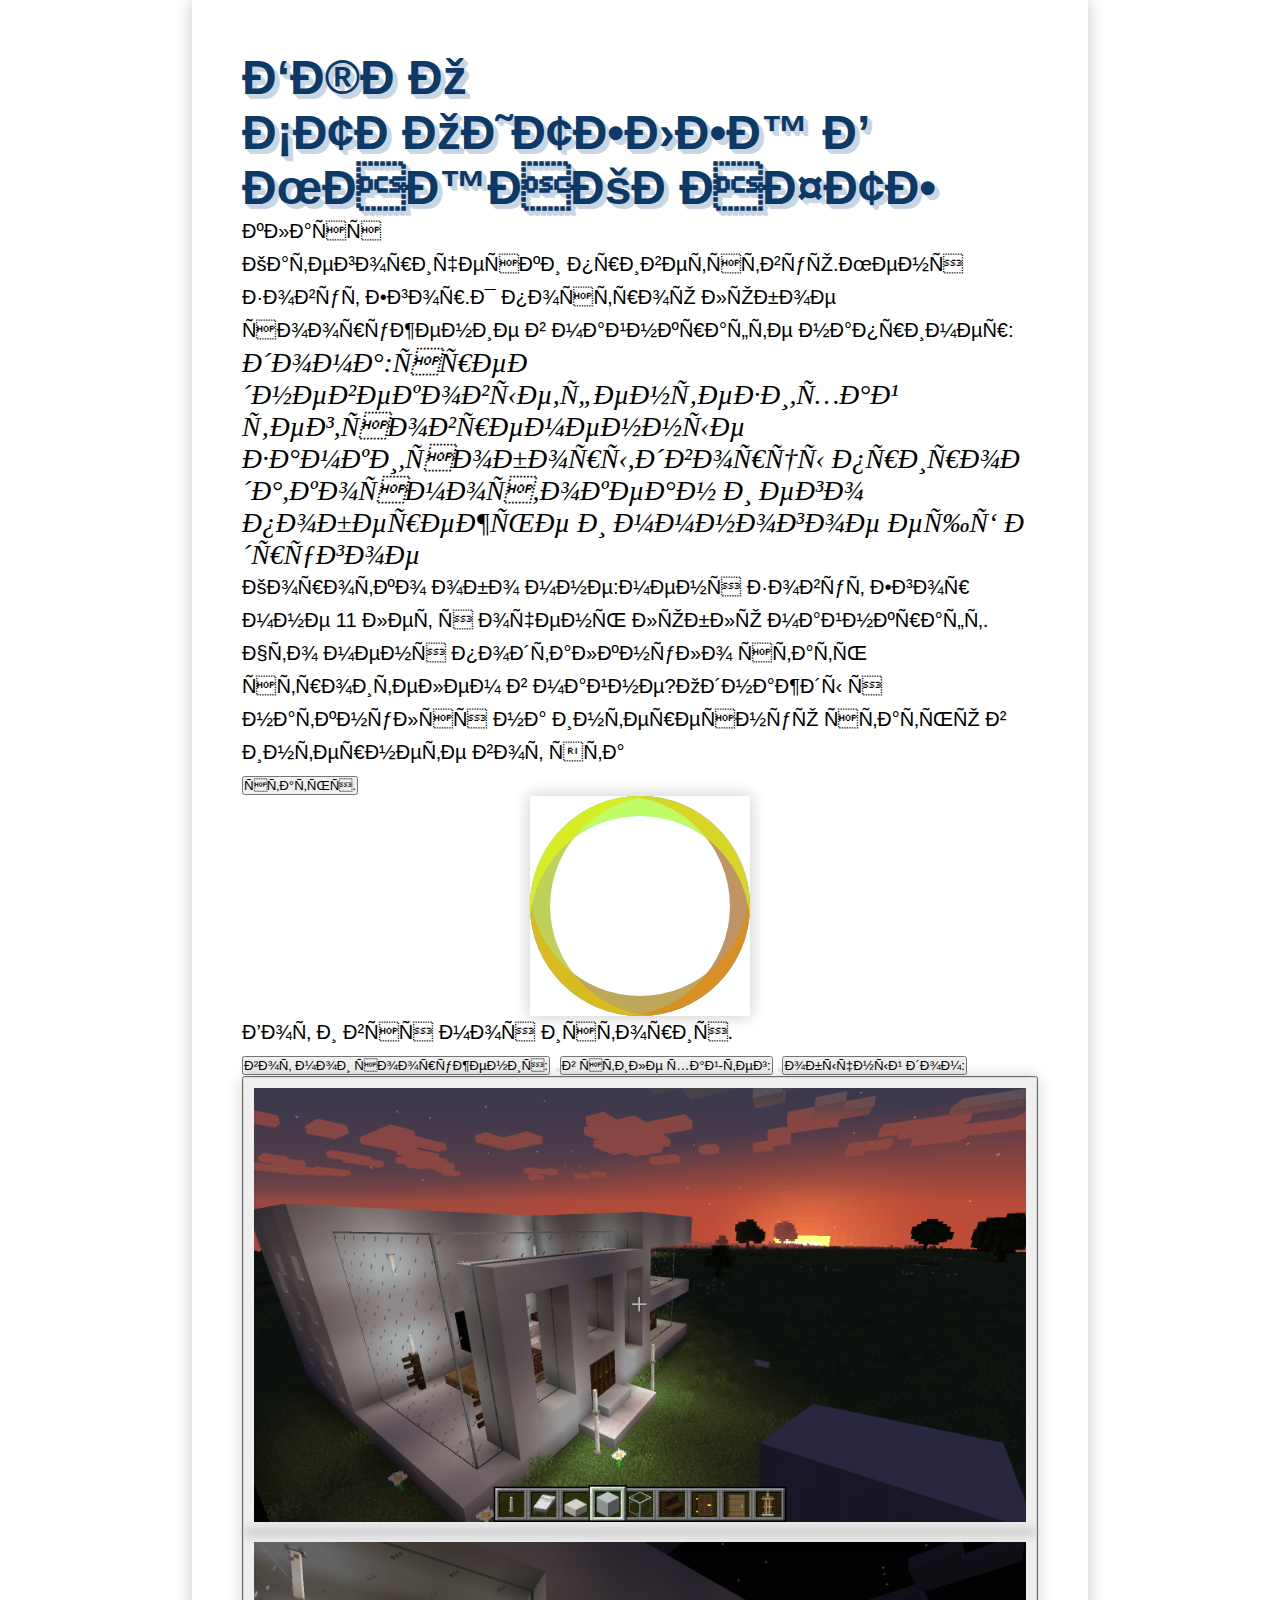
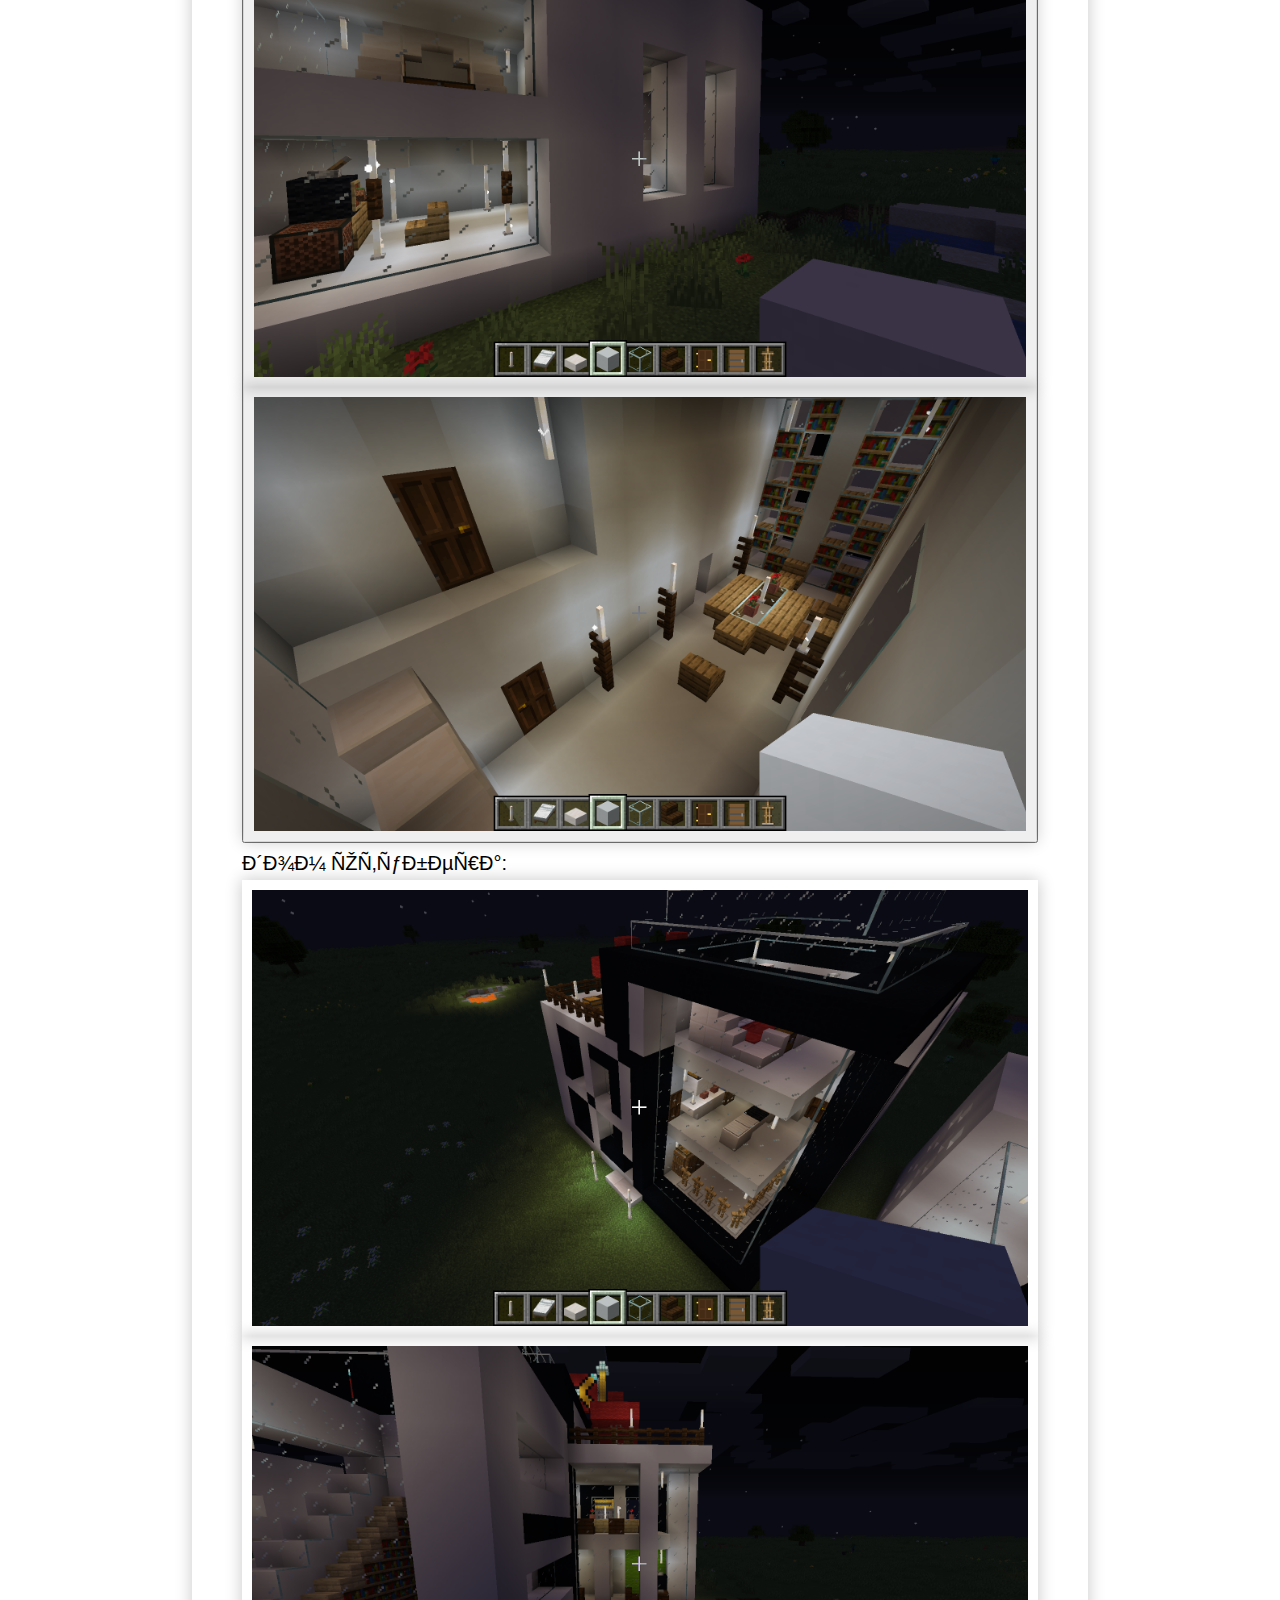
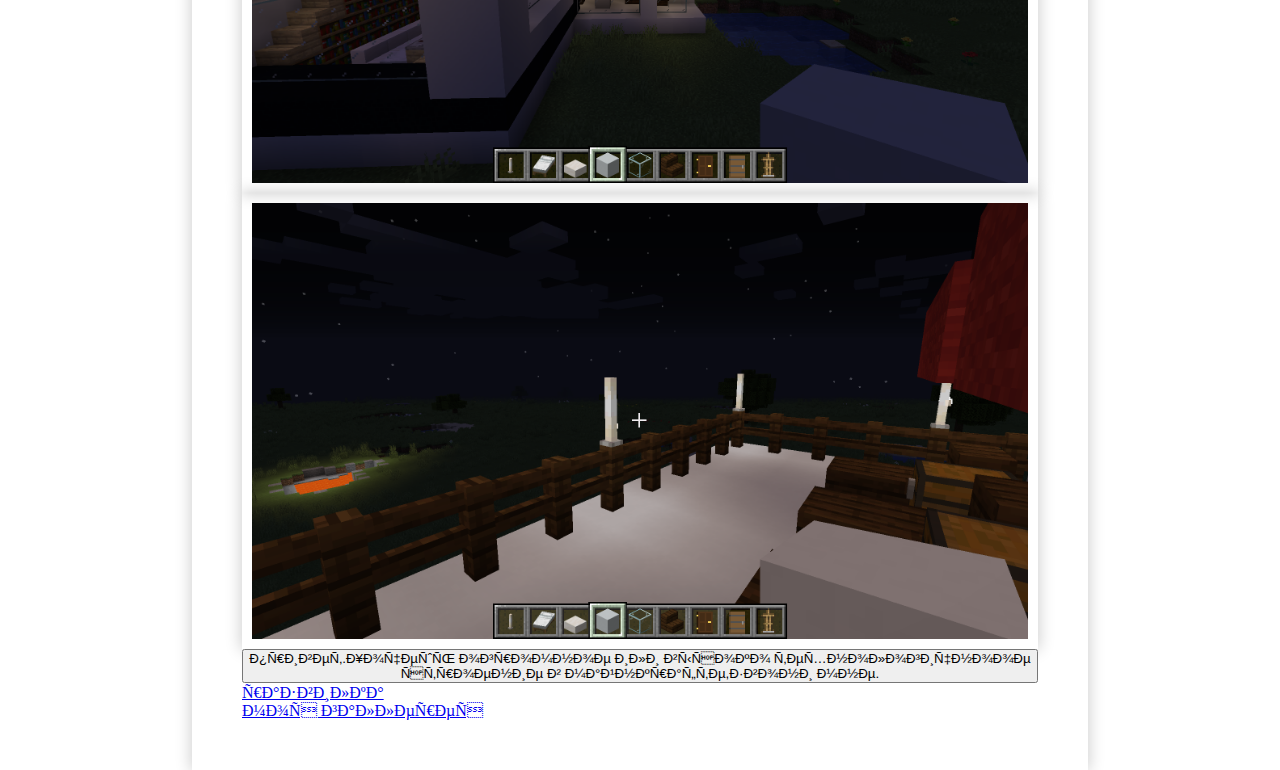
<file: index.html>
<!DOCTYPE html> <!-- говорит браузеру что мы пишем по html -->
<html lang="en"> <!-- говорит браузеру что мы говорим на английском языке -->
<head> <!-- голова сайта,где указываются сылки на подключение внешних документов -->
	<!-- Yandex.Metrika counter -->
<script type="text/javascript" >
   (function(m,e,t,r,i,k,a){m[i]=m[i]||function(){(m[i].a=m[i].a||[]).push(arguments)};
   m[i].l=1*new Date();k=e.createElement(t),a=e.getElementsByTagName(t)[0],k.async=1,k.src=r,a.parentNode.insertBefore(k,a)})
   (window, document, "script", "https://mc.yandex.ru/metrika/tag.js", "ym");

   ym(66624067, "init", {
        clickmap:true,
        trackLinks:true,
        accurateTrackBounce:true,
        webvisor:true
   });
</script>
<noscript><div><img src="https://mc.yandex.ru/watch/66624067" style="position:absolute; left:-9999px;" alt="" /></div></noscript>
<!-- /Yandex.Metrika counter -->
	<meta charset="UTF-8"> <!-- кодировка на русский язык -->
	<title>бюро строителей в майнкрафте</title> <!-- заголовок сайта -->
	<link rel="stylesheet" href="css/main.css"> <!-- отвечает за подключение внешних файлов и зависимостей -->
	<link href="https://fonts.googleapis.com/css2?family=Marck+Script&display=swap:100,100i,300,300i,400,400i,500,500i,700,700i,900,900i" rel="stylesheet">
	<link href="https://fonts.googleapis.com/css2?family=Pacifico&display=swap" rel="stylesheet">
</head>
<body> <!-- тело сайта,всё что мы увидим на странице -->
	<div> <!-- контейнер в котором хранятся различные теги -->
	<h1 class="stroke">БЮРО СТРОИТЕЛЕЙ В МАЙНКРАФТЕ</h1> <!-- h1 заголовок.с увеличением числа понижается важность заголовка и уменьшается его размер--> <!-- a делает текст не актуальным перечёркнутым -->
	<p class="class">класс</p>
	<big> <!-- увеличивает шрифт текста -->
	<big>
	<big>
	<p>Категорически приветствую.Меня зовут Егор.Я построю любое сооружение в майнкрафте например:</p> <!-- параграф-вывод простого текста на экран -->
    <i>дома:средневековые,фентези,хай тег,современные</i> <!-- создаёт наклонный текст -->
    <i>замки,соборы,дворцы</i>
    <i>природа,космос,океан и его побережье</i>
    <i>и ммногое ещё другое</i>
	</big>
    </big>
    </big>
	<big>
	<big>
	<!-- <p>lorem ru 1000</p> текст заглушка на определённое количевство слов		 -->
	<p>Коротко обо мне:меня зовут Егор мне 11 лет я очень люблю майнкрафт.</p>
	<p>Что меня подталкнуло стать строителем в майне?Однажды я наткнулся на интересную статью в интернете вот эта</p>
	<form action="https://pikabu.ru/story/kubicheskiy_biznes_7504257" target="_blank">
		<button>статья.</button>
	</form> <!-- 29,30 и 31 строка делают кнопку-ссылку -->
	<div class="rotate-shadows"></div>
	<p>Вот и вся моя история.</p>
	<form>
	<button>вот мои сооружения:</button>
	<button>
		<button>в стиле хай-тег:</button>
		<button>
			<button>обычный дом:</button>
			<button>
				<img src="img/1.png" alt="здесь должна была быть картинка но её кто то украл."> <!-- img-тег для вставки картинки,src-путь до картинки,alt-альтернатива для картинки -->
				<img src="img/2.png" alt="короче говоря здесь должна была быть картинка">
				<img src="img/3.png" alt="домик домик домик.Ты куда пропал???">
			</button>
		</button>
	</button>
	</form>		
	<p>дом ютубера:</p>
	<img src="img/4.png" alt="вправду провалился под землю что ли???">
	<img src="img/5.png" alt="мне кажется у него отросли ноги">
	<img src="img/6.png" alt="ошибка...ошибка...">	
    </big>
    </big>
    <button>привет.Хочешь огромное или высоко технологичноое строение в майнкрафте,звони мне.</button><br> <!-- button добавляет интерактивную кнопку  --> <!-- br делает так чтобы следующий тег начинался с другой строки -->
    <a href="page2.html">развилка</a><br>
    <a href="gallery.html">моя галлерея</a>
	</div>
</body>
</html>
</file>
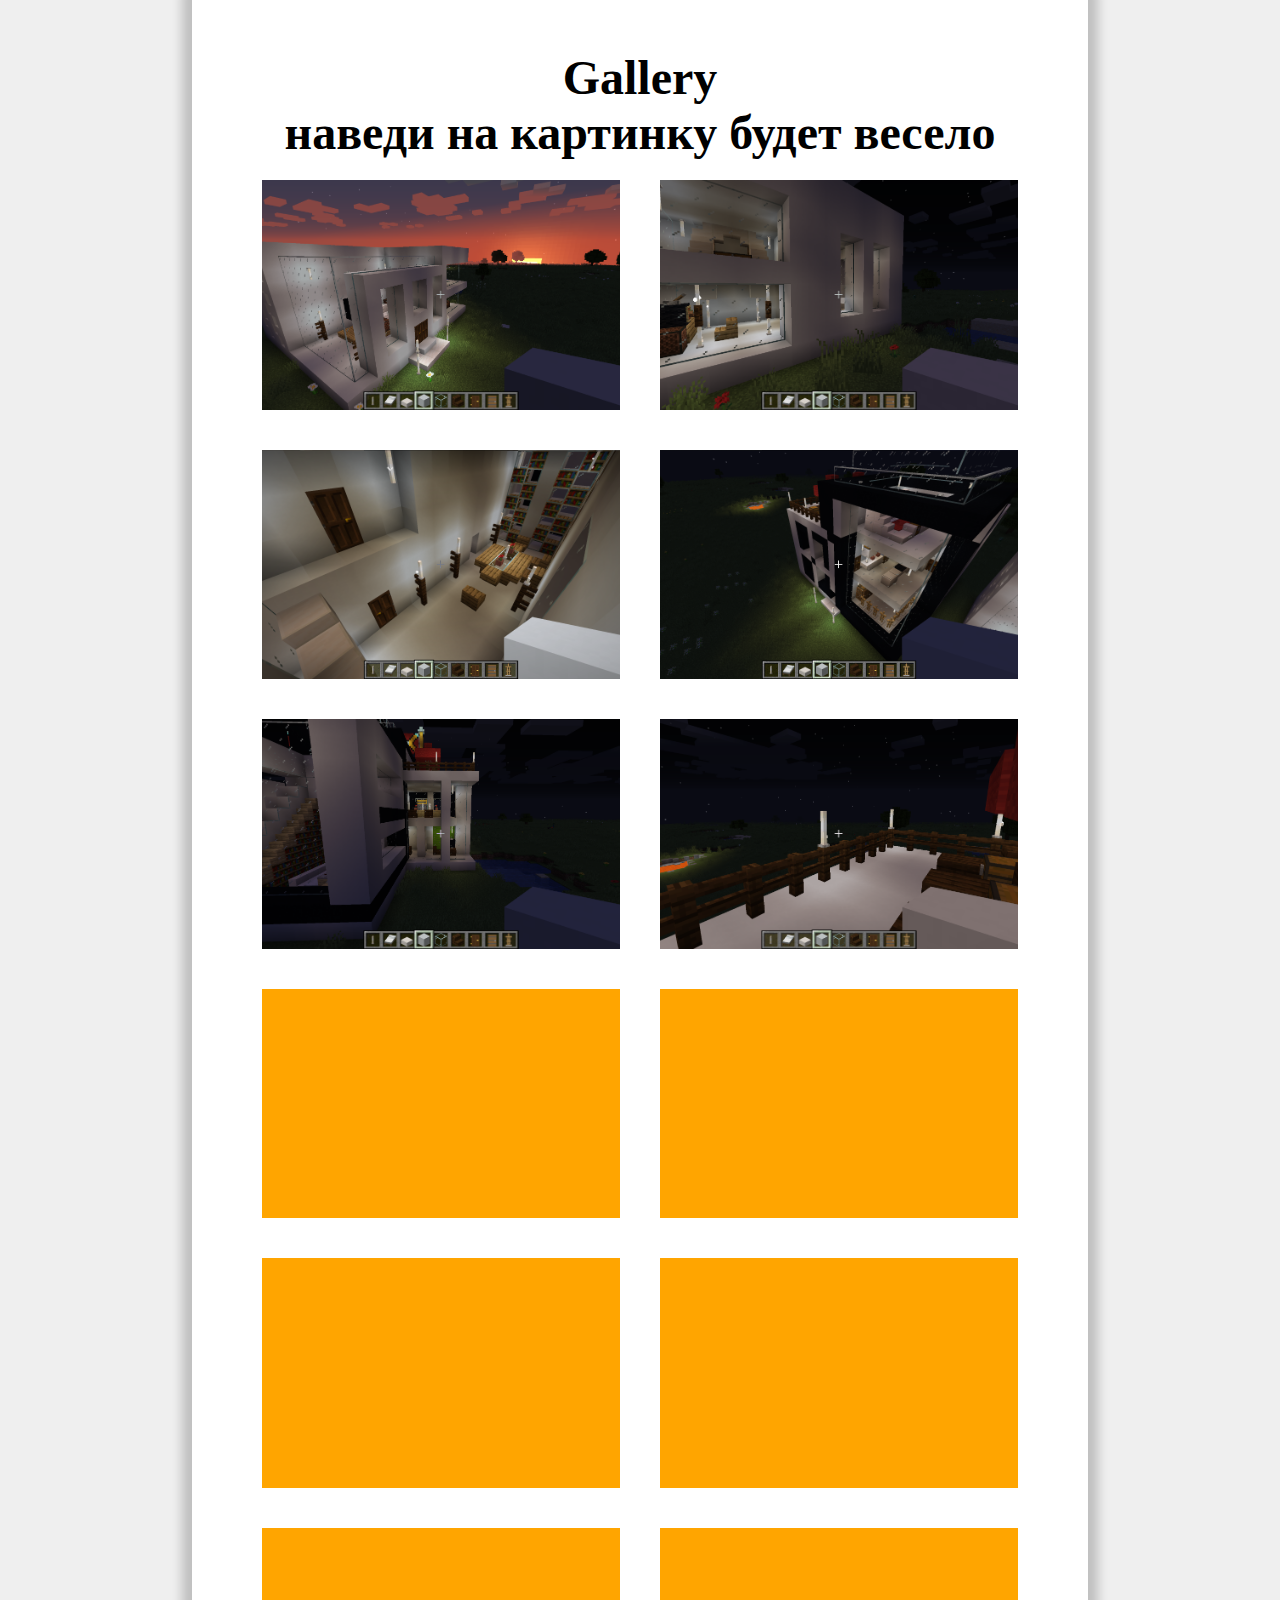
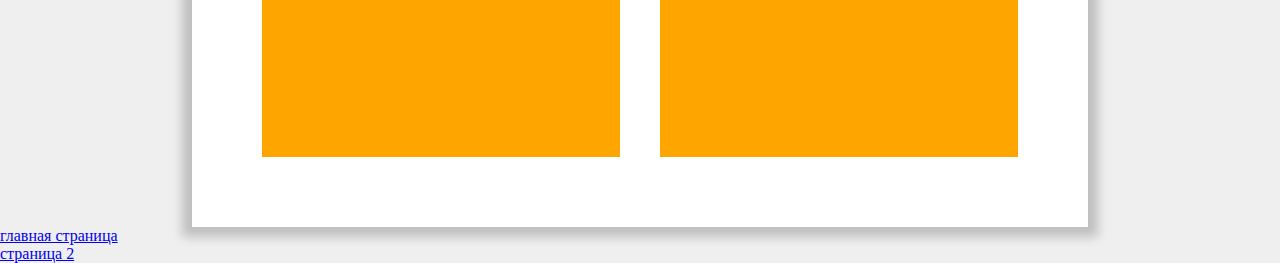
<file: gallery.html>
<!DOCTYPE html>
<html lang="en">
<head>
	<!-- Yandex.Metrika counter -->
<script type="text/javascript" >
   (function(m,e,t,r,i,k,a){m[i]=m[i]||function(){(m[i].a=m[i].a||[]).push(arguments)};
   m[i].l=1*new Date();k=e.createElement(t),a=e.getElementsByTagName(t)[0],k.async=1,k.src=r,a.parentNode.insertBefore(k,a)})
   (window, document, "script", "https://mc.yandex.ru/metrika/tag.js", "ym");

   ym(66624067, "init", {
        clickmap:true,
        trackLinks:true,
        accurateTrackBounce:true,
        webvisor:true
   });
</script>
<noscript><div><img src="https://mc.yandex.ru/watch/66624067" style="position:absolute; left:-9999px;" alt="" /></div></noscript>
<!-- /Yandex.Metrika counter -->
	<meta charset="UTF-8">
	<title>gallery</title>
	<link rel="stylesheet" href="css/main1.css">
</head>
<body>
	<main>
		<h1>Gallery</h1>
		<h1>наведи на картинку будет весело</h1>
		<!-- div.photo*12 создаёт определённое число записаных тегов -->
		<div class="photo photo1"></div>
		<div class="photo photo2"></div>
		<div class="photo photo3"></div>
		<div class="photo photo4"></div>
		<div class="photo photo5"></div>
		<div class="photo photo6"></div>
		<div class="photo photo7"></div>
		<div class="photo photo8"></div>
		<div class="photo photo9"></div>
		<div class="photo photo10"></div>
		<div class="photo photo11"></div>
		<div class="photo photo12"></div>
	</main>
	<a href="index.html">главная страница</a><br>
	<a href="page2.html">страница 2</a>
</body>
</html>
</file>
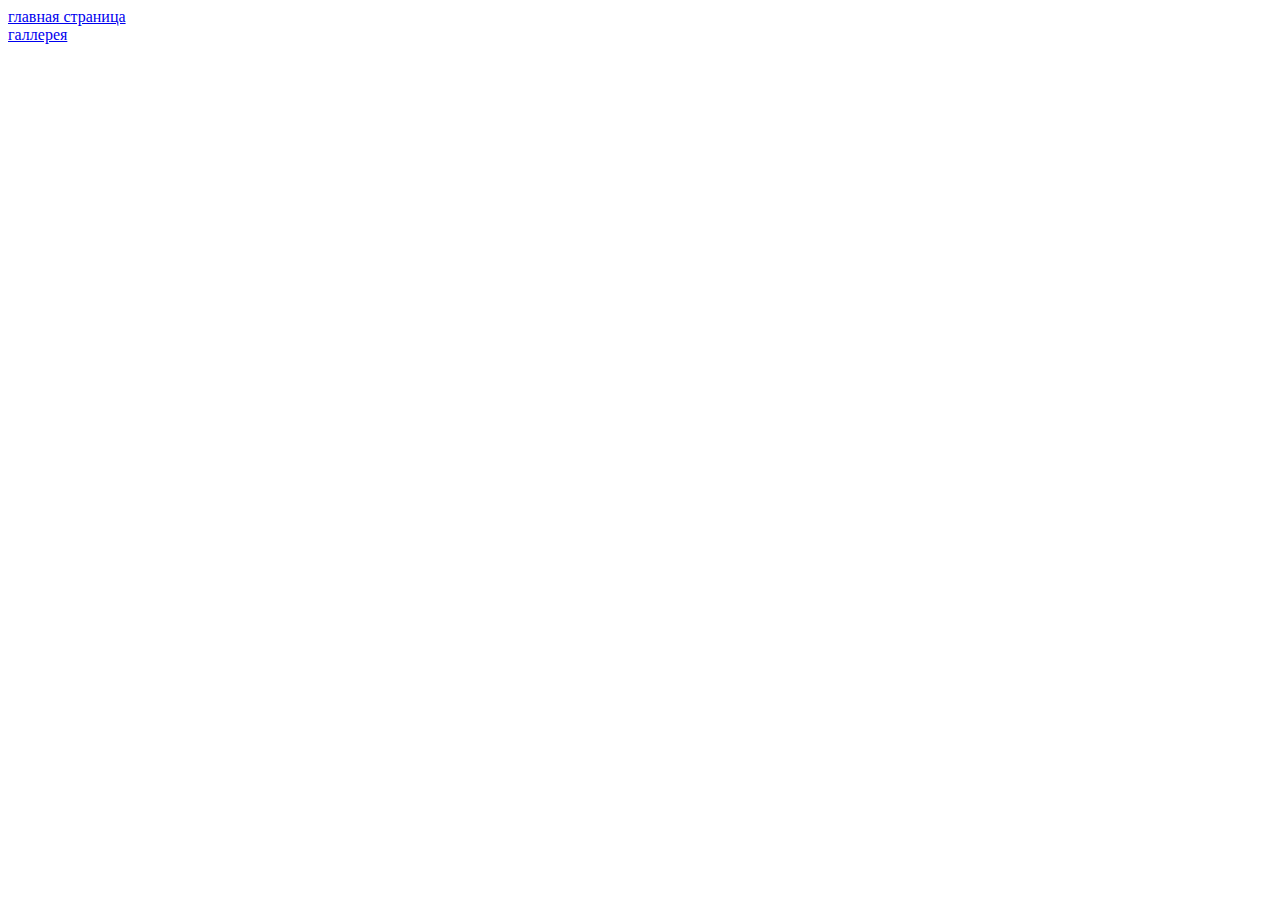
<file: page2.html>
<!DOCTYPE html>
<html lang="en">
<head>
	<meta charset="UTF-8">
	<title>страница 2</title>
</head>
<body>
	<a href="index.html">главная страница</a><br>
	<a href="gallery.html">галлерея</a>
</body>
</html>
</file>
<file: css/main.css>
*{
	margin: 0; /*внешний отступ*/
	padding: 0; /*внутренний отступ*/
	box-sizing: border-box; /*модель отоброжения отступов*/
}
body {
	/*background-color:; изменяет цвет задней стены*/
	margin: 0;
	display: flex;
    justify-content: center;
    align-items: center;
    height: 100vh;
}
.rotate-shadows {
	width: 220px;
	height: 220px;
	position: relative;
}
.rotate-shadows:after,
.rotate-shadows:before {
	content: "";
	border-radius: 50%;
	position: absolute;
	top: 0;
	left: 0;
	width: 100%;
	height: 100%;
	transform-origin: center center;
}
.rotate-shadows:before {
	box-shadow: inset 0 20px 0 rgba(0, 250, 250, 0.6), inset 20px 0 0 rgba(0, 200, 200, 0.6), inset 0 -20px 0 rgba(0, 150, 200, 0.6), inset -20px 0 0 rgba(0, 200, 250, 0.6);
	animation: rotate-before 2s -0.5s linear infinite;
}
.rotate-shadows:after {
	box-shadow: inset 0 20px 0 rgba(250, 250, 0, 0.6), inset 20px 0 0 rgba(250, 200, 0, 0.6), inset 0 -20px 0 rgba(250, 150, 0, 0.6), inset -20px 0 0 rgba(250, 100, 0, 0.6);
	animation: rotate-after 2s -0.5s linear infinite;
}
@keyframes rotate-after {
	0% {transform: rotateZ(0deg) scaleX(1) scaleY(1);}
	50% {transform: rotateZ(180deg) scaleX(0.82) scaleY(1);}
	100% {transform: rotateZ(360deg) scaleX(1) scaleY(1);}
}
@keyframes rotate-before {
	0% {transform: rotateZ(0deg) scaleX(1) scaleY(1);}
	50% {transform: rotateZ(-180deg) scaleX(0.95) scaleY(0.85);}
	100% {transform: rotateZ(-360deg) scaleX(1) scaleY(1);}
}
img {
	width: 100%; /*ширинна картинки*/
	height: auto; /*высота картинки*/
	max-width: 950px; /*максимальный размер картинки*/
	display: block; /*отвечает за отображение элимента*/
	margin: auto; /*делает элемент рамным со всех сторон*/
	padding: 10px;
	box-shadow: 0 0 15px 1px rgba(0,0,0,0.2);
}
div {
	width: 70%;
	margin: auto;
	box-shadow: 0 0 15px 1px rgba(0,0,0,0.2); /*добавление тени к элементу*/
	padding: 50px;
}
p {
	font-size: 20px; /*размер шрифта*/
	font-family: Helvetica; /*выбор шрифта*/ 
	line-height: 1.65; /*высота линии*/
}
/*h1 {*/
	/*font-size: 48px;
	font-family: Helvetica;
	text-align: center; /*выравнивание текста по опредилённой стороне*/
	/*/*padding-bottom: 40px; /*внутренний отступ снизу*/
	/*padding-top: 40px;*/
	/*box-shadow: 0 0 10px 1px rgba(0,0,0,0.2);*/
.stroke {
	font: bold 3em Arial, sans-serif;
	color: #0d3967;
	text-shadow: #cad5e2 1px 1px 0, #cad5e2 2px 2px 0, 
		         #cad5e2 3px 3px 0, #cad5e2 4px 4px 0,
		         #cad5e2 5px 5px 0;	
}
</file>
<file: css/main1.css>
*{
	margin: 0; /*внешний отступ*/
	padding: 0; /*внутренний отступ*/
	box-sizing: border-box; /*модель отоброжения отступов*/
}
body {
background-color: #efefef;
}
main {
width: 70%;
padding: 50px;
margin: auto;
background-color: #fff;
display: flex;
flex-wrap: wrap;
justify-content: center;
box-shadow: 0 0 10px 10px rgba(0,0,0,0.2);
}
.photo {
	width: calc(50% - 40px);
	height: calc((35vw - 40px) / 16 * 9);
	margin: 20px;
	background-color: orange;
	background-position: center; /*позиция задней картинки*/
	background-size: cover;
	transition: all 0.5s ease; /*этот тег отвечает за длительность и плавность*/
}
h1 {
	width: 100%;
	text-align: center;
	font-size: 48px;
}
.photo1 {
	background-image: url(../img/1.png);
}
.photo2 {
	background-image: url(../img/2.png);
}
.photo3 {
	background-image: url(../img/3.png);
}
.photo4 {
	background-image: url(../img/4.png);
}
.photo5 {
	background-image: url(../img/5.png);
}
.photo6 {
	background-image: url(../img/6.png);
}
.photo:hover{
	transform: rotate(1000080deg) scale(1.07); /*этот тег отвечает за различные эффекты*/
	box-shadow: 0 0 20px 1px rgba(0,0,0,0.4);
}
</file>
